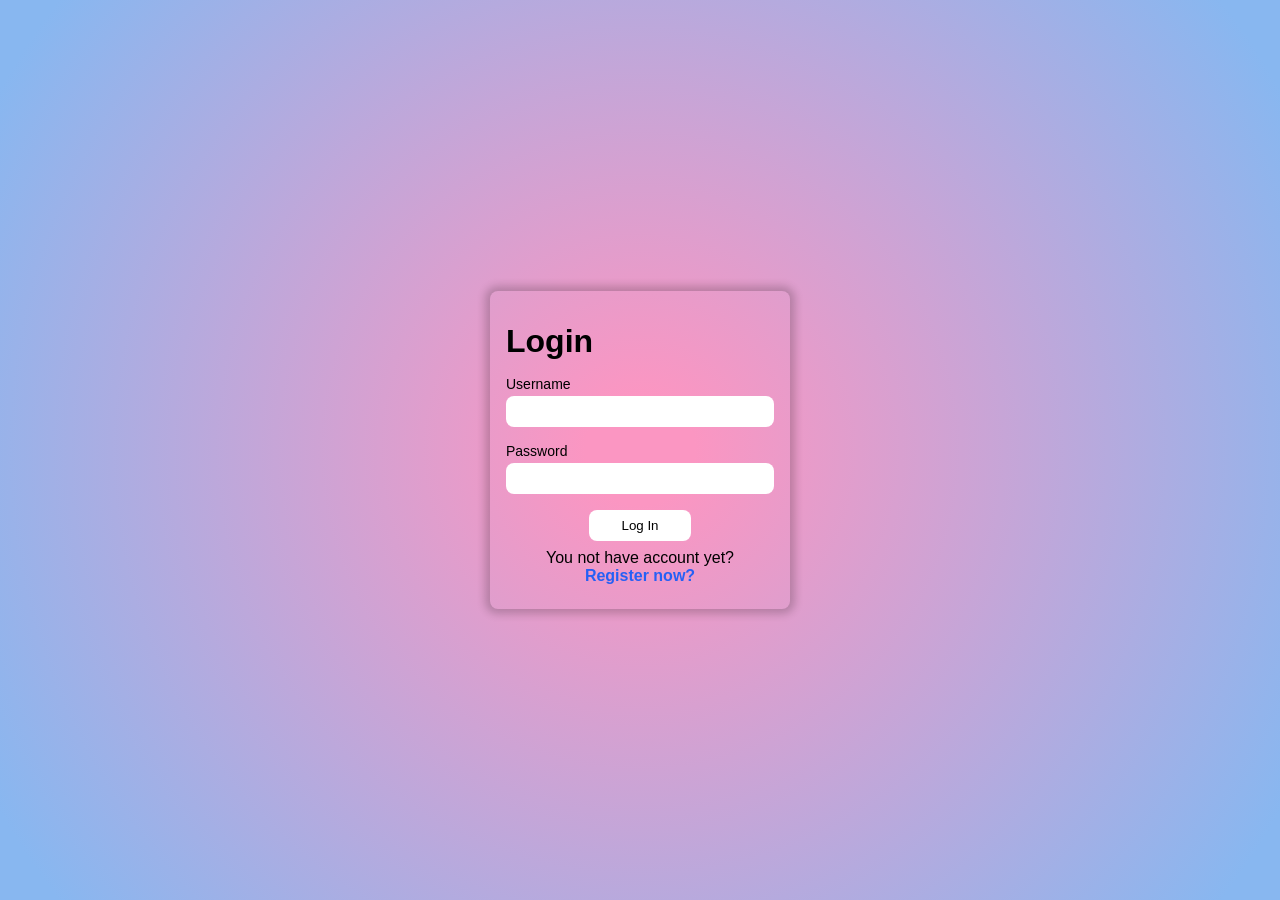
<file: source/login.html>
<!DOCTYPE html>
<html lang="en">
	<head>
		<meta charset="UTF-8" />
		<meta http-equiv="X-UA-Compatible" content="IE=edge" />
		<meta name="viewport" content="width=device-width, initial-scale=1.0" />
		<link rel="stylesheet" href="./css/login.css" />
		<link rel='shortcut icon' href='./icon/music.ico' />
		<title>Login to Music page</title>
	</head>
	<body>
		<div class="login-form" id="login-form">
			<form method="post" class="form-control login" id="login">
				<div class="container">
					<h1>Login</h1>
					<div class="login-body">
						<div class="username">
							<label for="">Username</label>
							<input type="text" name="userName" id="userName" />
						</div>
						<div class="password">
							<label for="password">Password</label>
							<input type="password" name="password" id="password" />
						</div>
						<div class="login-btn">
							<button type="submit">Log In</button>
						</div>

						<div class="registAcc">
							You not have account yet? <br />
							<a id="register">Register now?</a>
						</div>
					</div>
				</div>
			</form>
		</div>
		<div class="register" id="register-form">
			<form method="post" class="register-form">
				<h1>Register</h1>
				<div class="username">
					<label for="name">Name</label>
					<input type="text" name="name-regist" id="name-regist" required/>
				</div>
				<div class="username">
					<label for="username">Username</label>
					<input type="text" name="username-regist" id="username-regist" />
				</div>
				<div class="email">
					<label for="">Email</label>
					<input type="email" name="email-regist" id="email-regist" />
				</div>
				<div class="password">
					<label for="password">Password</label>
					<input type="text" name="password-regist" id="password-regist" />
					<br />
					<label for="confirm-password">Confirm Password</label>
					<input type="text" name="confirm-password-regist" id="confirm-password-regist" />
				</div>
				<!-- <div class="error-field mb-1" style="display: none">Vui lòng điển đầy đủ thông tin!</div> -->
				<div class="regist-btn">
					<button>Register</button>
				</div>
				<div class="already-acc">You already have account? <a id="login-btn">Log In</a></div>
				<div class="error-msg mb-1" style="display: block"></div>
			</form>
		</div>
	</body>
	<script src="https://code.jquery.com/jquery-3.6.1.js" integrity="sha256-3zlB5s2uwoUzrXK3BT7AX3FyvojsraNFxCc2vC/7pNI=" crossorigin="anonymous"></script>
	<script src="./js/login.js"></script>
</html>
</file>
<file: source/css/login.css>
* {
	padding: 0;
	margin: 0;
	box-sizing: border-box;
}
html {
	font-family: "Segoe UI", Tahoma, Geneva, Verdana, sans-serif;
}
body {
	height: 100vh;
	background: rgb(251, 150, 194);
	background: radial-gradient(circle, rgba(251, 150, 194, 1) 7%, rgba(136, 183, 240, 1) 94%);
}
/* login */
.login-form {
	display: block;
	border-radius: 8px;
	box-shadow: 0px 0px 9px 5px rgba(0, 0, 0, 0.2);
	-webkit-box-shadow: 0px 0px 9px 5px rgba(0, 0, 0, 0.2);
	-moz-box-shadow: 0px 0px 9px 5px rgba(0, 0, 0, 0.2);
	width: 300px;
	position: absolute;
	top: 50%;
	left: 50%;
	transform: translate(-50%, -50%);
	animation: scroll 0.3s ease-in;
}
.container {
	padding: 16px;
}
.container h1 {
	margin: 16px auto;
}
.login-body {
}
.login-body label {
	display: block;
	width: fit-content;
	font-size: 14px;
}

.login-body input {
	width: 100%;
	padding: 8px 32px 8px 8px;
	margin: 4px 0 16px 0;
	border: none;
	border-radius: 8px;
	outline: none;
}
.login-btn {
	text-align: center;
}
.login-body .login-btn button {
	text-align: center;
	padding: 8px 32px;
	border-radius: 8px;
	background-color: #fff;
	outline: none;
	border: none;
}
.login-body .registAcc {
	text-align: center;
	margin: 8px auto;
}
.login-body .registAcc a {
	cursor: pointer;
	font-weight: 600;
	color: rgb(37, 96, 245);
}
/* ./login */
/* register */
.register {
	display: none;
	border-radius: 8px;
	box-shadow: 0px 0px 9px 5px rgba(0, 0, 0, 0.2);
	-webkit-box-shadow: 0px 0px 9px 5px rgba(0, 0, 0, 0.2);
	-moz-box-shadow: 0px 0px 9px 5px rgba(0, 0, 0, 0.2);
	width: 300px;
	position: absolute;
	top: 50%;
	left: 50%;
	transform: translate(-50%, -50%);
	animation: scroll 0.3s ease-in;
}
.register-form {
	position: relative;
	padding: 16px;
}
.register h1 {
	margin: 16px auto;
	text-align: center;
}
.register label {
	display: block;
	font-size: 14px;
}
.register input {
	width: 100%;
	padding: 8px 16px;
	margin-bottom: 16px;
	border: none;
	border-radius: 8px;
	outline: none;
}
.regist-btn {
	text-align: center;
}
.regist-btn button {
	padding: 8px 16px;
	background-color: #fff;
	border-radius: 8px;
	border: none;
	font-weight: 600;
	cursor: pointer;
}
.register .error-msg {
	bottom: -30px;
	left: 40px;
	justify-content: center;
	display: flex;
	text-align: center;
	position: absolute;
	height: 14px;
	font-size: 14px;
	margin-bottom: 8px;
	color: #f00;
}
.already-acc {
	margin-top: 8px;
	text-align: center;
}
.already-acc a {
	color: rgb(37, 96, 245);
	cursor: pointer;
	font-weight: 600;
}
/* ./register */
@keyframes scroll {
	from {
		opacity: 0;
	}
	to {
		opacity: 1;
	}
}
</file>
